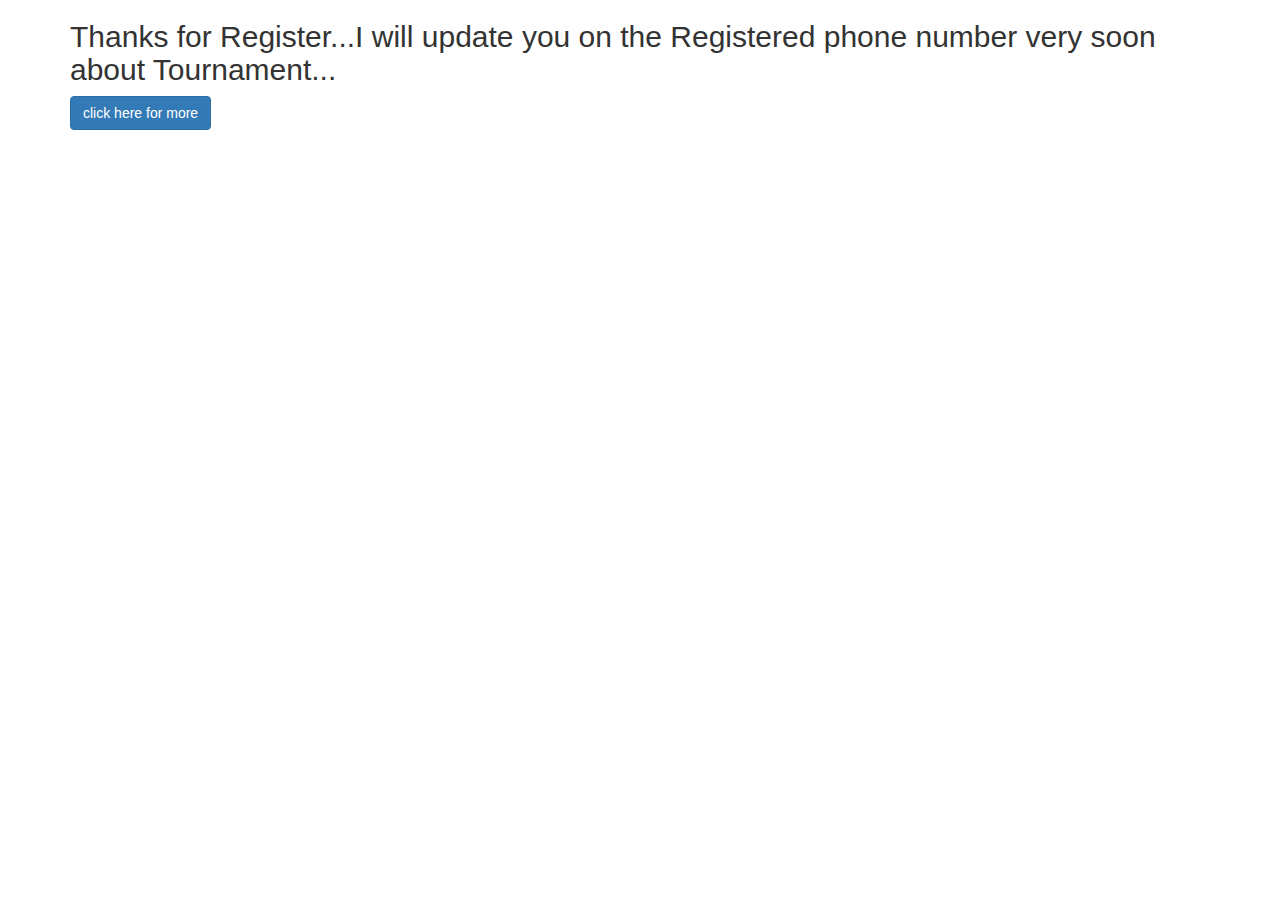
<file: index.html>
<!DOCTYPE html>
<html lang="en" dir="ltr">
  <head>
<link rel="stylesheet" href="bootstrap.css">
    <meta charset="utf-8">
    <title></title>



  </head>
    <div class="container">
  <body>
    <h2>Thanks for Register...I will update you on the Registered phone number very soon about Tournament...</h2>
    <a href="https://www.facebook.com/GPLofficialwebsite" class="btn btn-primary">click here for more</a>
  </body>
  </div>
</html>
</file>
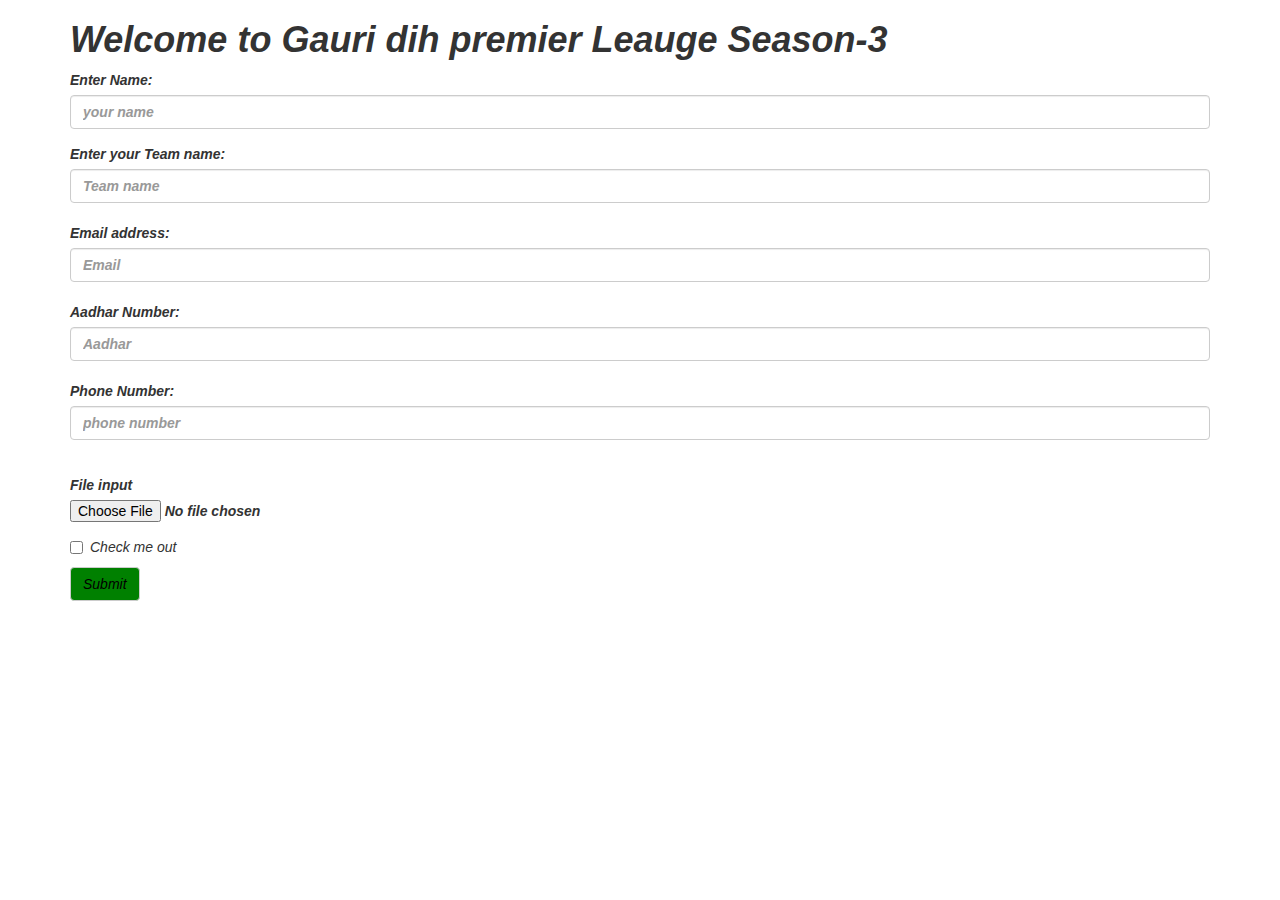
<file: GPLS-3.html>
<!DOCTYPE html>
<html lang="en" dir="ltr">
  <head>
    <link rel="stylesheet" href="bootstrap.css">
    <meta charset="utf-8">
    <title>GPlS-3</title>
    <style>

      .btn-default{
        background:  green;
        color: black;
      }
    </style>

  </head>
  <body>
    <div class="container">
    <h1><em><strong>Welcome to Gauri dih premier Leauge Season-3</strong</em></h1>
      <form action="index.html" method="post">
        <div class="form-group">
          <label for="exampleInputPassword1">Enter Name:</label>
          <input type="text" class="form-control" id="exampleInputPassword1" placeholder="your name" required>
        </div>
    <div class="form-group">
      <label for="exampleInputEmail1">Enter your Team name:</label>
      <input type="text" class="form-control" id="exampleInputEmail1" placeholder="Team name" required><br>
      <label for="exampleInputEmail1">Email address:</label>
      <input type="email" class="form-control" id="exampleInputEmail1" placeholder="Email"required><br>
      <label for="exampleInputEmail1">Aadhar Number:</label>
      <input type="number" class="form-control" id="exampleInputEmail1" placeholder="Aadhar"required><br>
      <label for="exampleInputEmail1">Phone Number:</label>
      <input type="number" class="form-control" id="exampleInputEmail1" placeholder="phone number"required><br>
    </div>

    <div class="form-group">
      <label for="exampleInputFile">File input</label>
      <input type="file" id="exampleInputFile">

    </div>
    <div class="checkbox">
      <label>
        <input type="checkbox"> Check me out
      </label>
    </div>
    <button id=".special" type="submit" class="btn btn-default">Submit</button>
  </form>
  </div>
  </body>
</html>
</file>
